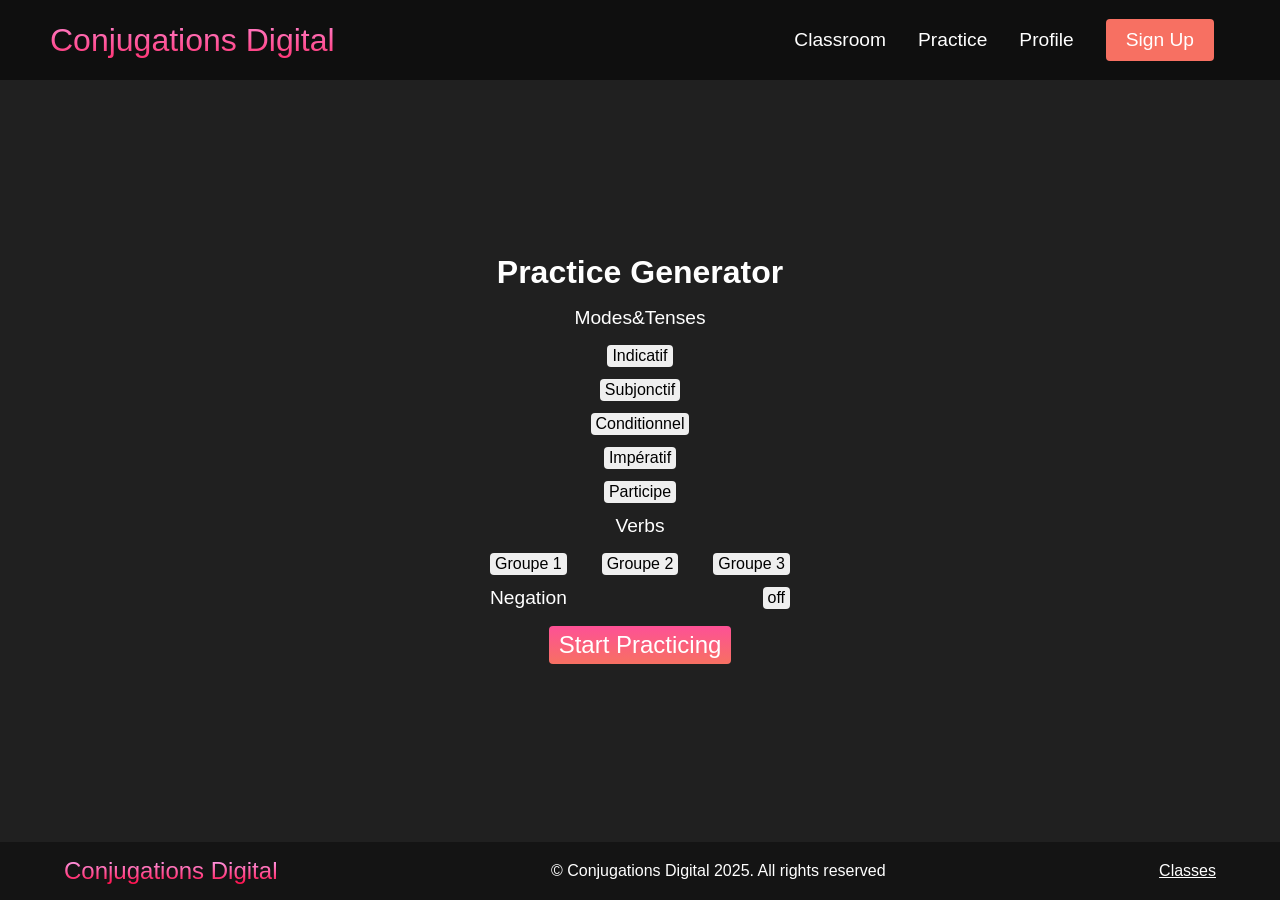
<file: practice/index.html>
<!DOCTYPE html>
<html lang="en">
<head>
    <meta charset="UTF-8">
    <meta name="viewport" content="width=device-width, initial-scale=1.0">
    <title>Register & Login</title>
    <link rel="stylesheet" href="styles.css">
</head>
<body>
    <div class="page-wrapper">
        <nav class="navbar">
            <div class="navcontainer">
                <a href="/" id="navlogo">Conjugations Digital</a>
                <div class="navtoggle" id="mobile-menu">
                    <span class="bar"></span>
                    <span class="bar"></span>
                    <span class="bar"></span>
                </div>
                <ul class="navmenu">
                    <li class="navitem">
                        <a href="/classroom/" class="navlinks">Classroom</a>
                    </li>
                    <li class="navitem">
                        <a href="/practice/" class="navlinks">Practice</a>
                    </li>
                    <li class="navitem">
                        <a href="/profile/" class="navlinks">Profile</a>
                    </li>
                    <li class="navbutton">
                        <a href="/login/" class="signupbutton">Sign Up</a>
                    </li>
                </ul>
            </div>
        </nav>
        
        <!-- Actual Code -->
        <div class="main-container">
            <h1 class="practice-title">Practice Generator</h1>
            <p class="mtv-title">Modes&Tenses</p>
            <div class="mode-container" id="indicatifContainer">
                <button class="select-button" id="indicatifButton"><span>Indicatif</span></button>
                <div class="tense-container" id="indicatif">
                    <button class="select-button" id="Plus-que-parfait de l'indicatif"><span>Plus-que-parfait</span></button>
                    <button class="select-button" id="Passé antérieur de l'indicatif"><span>Passé antérieur</span></button>
                    <button class="select-button" id="Imparfait de l'indicatif"><span>Imparfait</span></button>
                    <button class="select-button" id="Passé simple de l'indicatif"><span>Passé simple</span></button>
                    <button class="select-button" id="Passé composé de l'indicatif"><span>Passé composé</span></button>
                    <button class="select-button" id="Présent de l'indicatif"><span>Présent</span></button>
                    <button class="select-button" id="Futur proche de l'indicatif"><span>Futur proche</span></button>
                    <button class="select-button" id="Futur antérieur de l'indicatif"><span>Futur antérieur</span></button>
                    <button class="select-button" id="Futur simple de l'indicatif"><span>Futur simple</span></button>
                </div>
            </div>
            <div class="mode-container" id="subjonctifContainer">
                <button class="select-button" id="subjonctifButton"><span>Subjonctif</span></button>
                <div class="tense-container" id="subjonctif">
                    <button class="select-button" id="Plus-que-parfait du subjonctif"><span>Plus-que-parfait</span></button>
                    <button class="select-button" id="Imparfait du subjonctif"><span>Imparfait</span></button>
                    <button class="select-button" id="Passé du subjonctif"><span>Passé</span></button>
                    <button class="select-button" id="Présent du subjonctif"><span>Présent</span></button>
                </div>
            </div>
            <div class="mode-container" id="conditionnelContainer">
                <button class="select-button" id="conditionnelButton"><span>Conditionnel</span></button>
                <div class="tense-container" id="conditionnel">
                    <button class="select-button" id="Passé du conditionnel"><span>Passé</span></button>
                    <button class="select-button" id="Présent du conditionnel"><span>Présent</span></button>
                </div>
            </div>
            <div class="mode-container" id="imperatifContainer">
                <button class="select-button" id="imperatifButton"><span>Impératif</span></button>
                <div class="tense-container" id="imperatif">
                    <button class="select-button" id="Passé de l'impératif"><span>Passé</span></button>
                    <button class="select-button" id="Présent de l'impératif"><span>Présent</span></button>
                </div>
            </div>
            <div class="mode-container" id="participeContainer">
                <button class="select-button" id="participeButton"><span>Participe</span></button>
                <div class="tense-container" id="participe">
                    <button class="select-button" id="Participe passé"><span>Passé</span></button>
                    <button class="select-button" id="Participe présent"><span>Présent</span></button>
                </div>
            </div>
            <p class="mtv-title">Verbs</p>
            <div class="verb-container">
                <button class="select-button" id="g1"><span>Groupe 1</span></button>
                <button class="select-button" id="g2"><span>Groupe 2</span></button>
                <button class="select-button" id="g3"><span>Groupe 3</span></button>
            </div>
            <div class="negation-container" id="negationContainer">
                <p class="negation-title">Negation</p>
                <button class="select-button" id="negation"><span>off</span></button>
            </div>
            <button class="practice-button" id="beginButton">
                <span>Start Practicing</span>
            </button>
            <button class="practice-button" id="setButton" style="display: none;">
                <span>Set Verb Tenses</span>
            </button>
            <p id="practice-question" class="practice-question-class" style="display: none;">we</p>
            <input class="practice-response-class" type="text" id="practice-response" placeholder="Conjugate the french verb here..." style="display: none;">
            <button class="practice-button" id="responseSubmit" style="display: none;">
                <span>Submit Answer</span>
            </button>
            <p id="practice-answer" class="practice-answer-class" style="display: none;"></p>
        </div>     

        <!-- Footer Section -->
        <div class="footer_container">
            <div class="footer">
                <div class="footer-wrap">
                    <a href="/" class="footer_logo">Conjugations Digital</a>
                    <a class="website-right">© Conjugations Digital 2025. All rights reserved</a>
                    <a href="https://www.coursedigital.org/" class="ext-link" target="_blank">Classes</a>
                </div>
            </div>
        </div>
    </div>
    <script src="app.js"></script>
</body>
</html>
</file>
<file: practice/styles.css>
* {
    box-sizing: border-box;
    margin: 0;
    padding: 0;
    font-family: sans-serif;
}
html, body {
    background-color: #141414;
    overscroll-behavior: none;
    height: 100%;
    display: flex;
    flex-direction: column;
}
.page-wrapper {
    display: flex;
    flex-direction: column;
    min-height: 100vh;
}
.navbar{
    background: #0f0f0f;
    height: 80px;
    display: flex;
    justify-content: center;
    align-items: center;
    font-size: 1.2rem;
    position: sticky;
    top:0;
    z-index: 999;
}
.navcontainer{
    display: flex;
    justify-content: space-between;
    height: 80px;
    z-index: 1;
    width: 100%;
    max-width: 1300px;
    margin: 0 auto;
    padding: 0 50px;
}
#navlogo{
    background-color: firebrick;
    background-image: linear-gradient(to top, #ff0844 0%, #ffb1ff 100%);
    background-size: 100%;
    -webkit-background-clip: text;
    -moz-background-clip: text;
    -webkit-text-fill-color: transparent;
    -moz-text-fill-color: transparent;
    display: flex;
    align-items: center;
    cursor: pointer;
    text-decoration: none;
    font-size: 2rem;
}
.fa-gem{
    margin-right: 0.5rem;
}
.navmenu{
    display: flex;
    align-items: center;
    list-style: none;
    text-align: center;
}
.navitem{
    height: 80px;
}
.navlinks{
    color: #fff;
    display: flex;
    align-items: center;
    justify-content: center;
    text-decoration: none;
    padding: 0 1rem;
    height: 100%;
}
.navbutton{
    display: flex;
    justify-content: center;
    align-items: center;
    padding: 0 1rem;
    width: 100%;
}
.signupbutton{
    display: flex;
    justify-content: center;
    align-items: center;
    text-decoration: none;
    padding: 10px 20px;
    height: 100%;
    width: 100%;
    border: none;
    outline: none;
    border-radius: 4px;
    background: #f77062;
    color: #fff;
}
.signupbutton:hover{
    background: #4837ff;
    transition: all 0.3s ease;
}
.navlinks:hover{
    color: #f77620;
    transition: all 0.3s ease;
}
@media screen and (max-width: 960px){
    .navcontainer{
        display: flex;
        justify-content: space-between;
        height: 80px;
        z-index: 1;
        width: 100%;
        max-width: 1300px;
        padding: 0;
    }
    .navmenu{
        display: grid;
        grid-template-columns: auto;
        margin: 0;
        width: 100%;
        position: absolute;
        top: -1000px;
        opacity: 0;
        transition: all 0.5s ease;
        height: 50vh;
        z-index: -1;
        background: #131313;
    }
    .navmenu.active{
        background: #131313;
        top: 100%;
        opacity: 1;
        transition: all 0.5s ease;
        z-index: 99;
        height: 50vh;
        font-size: 1.6rem;
    }
    #navlogo{
        padding-left: 25px;
    }
    .navtoggle .bar{
        width: 25px;
        height: 3px;
        margin: 5px auto;
        transition: all 0.3s ease-in-out;
        background: #fff;
        display: block;
        cursor: pointer;
    }
    .navitem{
        width: 100%;
    }
    .navlinks{
        text-align: center;
        padding: 2rem;
        width: 100%;
        display: table;
    }
    #mobile-menu{
        position: absolute;
        top: 20%;
        right: 5%;
        transform: translate(5%,20%);
    }
    .navbutton{
        padding-bottom: 2rem;
    }
    .signupbutton{
        display: flex;
        justify-content: center;
        align-items: center;
        width: 80%;
        height: 80px;
        margin: 0;
    }
    #mobile-menu.is-active .bar:nth-child(2){
        opacity:0;
    }
    #mobile-menu.is-active .bar:nth-child(1){
        transform: translateY(8px) rotate(45deg);
    }
    #mobile-menu.is-active .bar:nth-child(3){
        transform: translateY(-8px) rotate(-45deg);
    }
}

/*Actual code*/
.main-container{
    background-color: #202020;
    width: 100%;
    flex: 1;
    display: flex;
    flex-direction: column;
    align-items: center;
    justify-content: center;
}
.practice-title{
    color: #fff;/*change later*/
    margin-bottom: 1rem;
}
.mtv-title{
    color: #fff;/*change later*/
    margin-bottom: 1rem;
    font-size: 1.2rem;
}
.negation-title{
    color: #fff;/*change later*/
    font-size: 1.2rem;
}
.mode-container{
    display: flex;
    flex-direction: column;
    width: 300px;
    align-items: center;
    justify-content: space-between;
    margin-bottom: 0.75rem;
}
.tense-container{
    display: none;
    flex-wrap: wrap;
    gap: 0.5rem;
    margin-left: 0.75rem;
}
.negation-container{
    display: flex;
    flex-direction: row;
    width: 300px;
    align-items: center;
    justify-content: space-between;
    margin-bottom: 0.75rem;
}
.verb-container{
    display: flex;
    flex-direction: row;
    width: 300px;
    align-items: center;
    justify-content: space-between;
    margin-bottom: 0.75rem;
}
.select-button{
    font-size: 1rem;
    background-image: white;
    padding: 2px 5px;
    border: none;
    border-radius: 4px;
    cursor: pointer;
    position: relative;
    transition: all 0.35s;
    outline: none;
    z-index: 1;
}
.select-button span {
    position: relative;
    z-index: 2;
    color: black;
    text-decoration: none;
}
.select-button:after{
    position: absolute;
    content: '';
    top: 0;
    left: 0;
    width: 0;
    height: 100%;
    background: green;
    transition: all 0.35s;
    border-radius: 4px;
    z-index: 1;
}

.select-button.active:after{
    width: 100%;
}
.practice-button{
    font-size: 1.5rem;
    background-image: linear-gradient(to top, #f77062 0%, #fe5196 100%);
    padding: 5px 10px;
    margin: 5px;
    border: none;
    border-radius: 4px;
    color: #fff;
    cursor: pointer;
    position: relative;
    transition: all 0.35s;
    outline: none;
    z-index: 1;
    display: flex;
}
.practice-button span {
    position: relative;
    z-index: 2;
    color: #fff;
    text-decoration: none;
}
.practice-button:after{
    position: absolute;
    content: '';
    top: 0;
    left: 0;
    width: 0;
    height: 100%;
    background-image: linear-gradient(to top, #00f2fe 0%, #4facfe 100%);
    transition: all 0.35s;
    border-radius: 4px;
    z-index: 1;
}
.practice-button:hover{
    color: #fff;
}
.practice-button:hover:after{
    width: 100%;
}
.practice-question-class{
    margin: 1rem;
    font-size: 2rem;
    font-weight: 700;
    color: #fff;
}
.practice-response-class{
    align-self: center;
    color: #fff;
    width: 60%;
    background-color: #525252;
    border: none;
    font-size: 25px;
    margin-bottom: 25px;
}
.practice-answer-class{
    display: flex;
    color:white;
    font-size: 1.3rem;
    opacity: 0;
    animation: fadeOut 7s forwards;
}
/* Footer section */
.footer_container{
    background-color: #141414;
    padding: 0 0;
    display: flex;
    flex-direction: column;
    justify-content: center;
    align-items: center;
    flex-shrink: 0;
}

.footer{
    width: 100%;
    max-width: 1300px;
}
.footer-wrap{
    display: flex;
    justify-content: space-between;
    align-items: center;
    width: 90%;
    margin: 10px auto 10px auto;
}
.ext-link{
    display: flex;
    justify-content: space-between;
    align-items: center;
    font-size: 1rem;
    color: #fff;
}
.ext-link:hover{
    color: #f77620;
    transition: all 0.3s ease;
}
.website-right{
    display: flex;
    justify-content: space-between;
    align-items: center;
    font-size: 1rem;
    color: #fff;
    margin: 10px auto 10px auto;
}
.footer_logo{
    background-image: linear-gradient(to top, #ff0844 0%, #ffb1ff 100%);
    background-size: 100%;
    -webkit-background-clip: text;
    -moz-background-clip: text;
    -webkit-text-fill-color: transparent;
    -moz-text-fill-color: transparent;
    display: flex;
    align-items: center;
    cursor: pointer;
    text-decoration: none;
    font-size: 1.5rem;
}
@media screen and (max-width: 820px){
    .footer_logo{
        margin-bottom: 1rem;
    }
    .website-right{
        margin-bottom: 1rem;
    }
}
</file>
